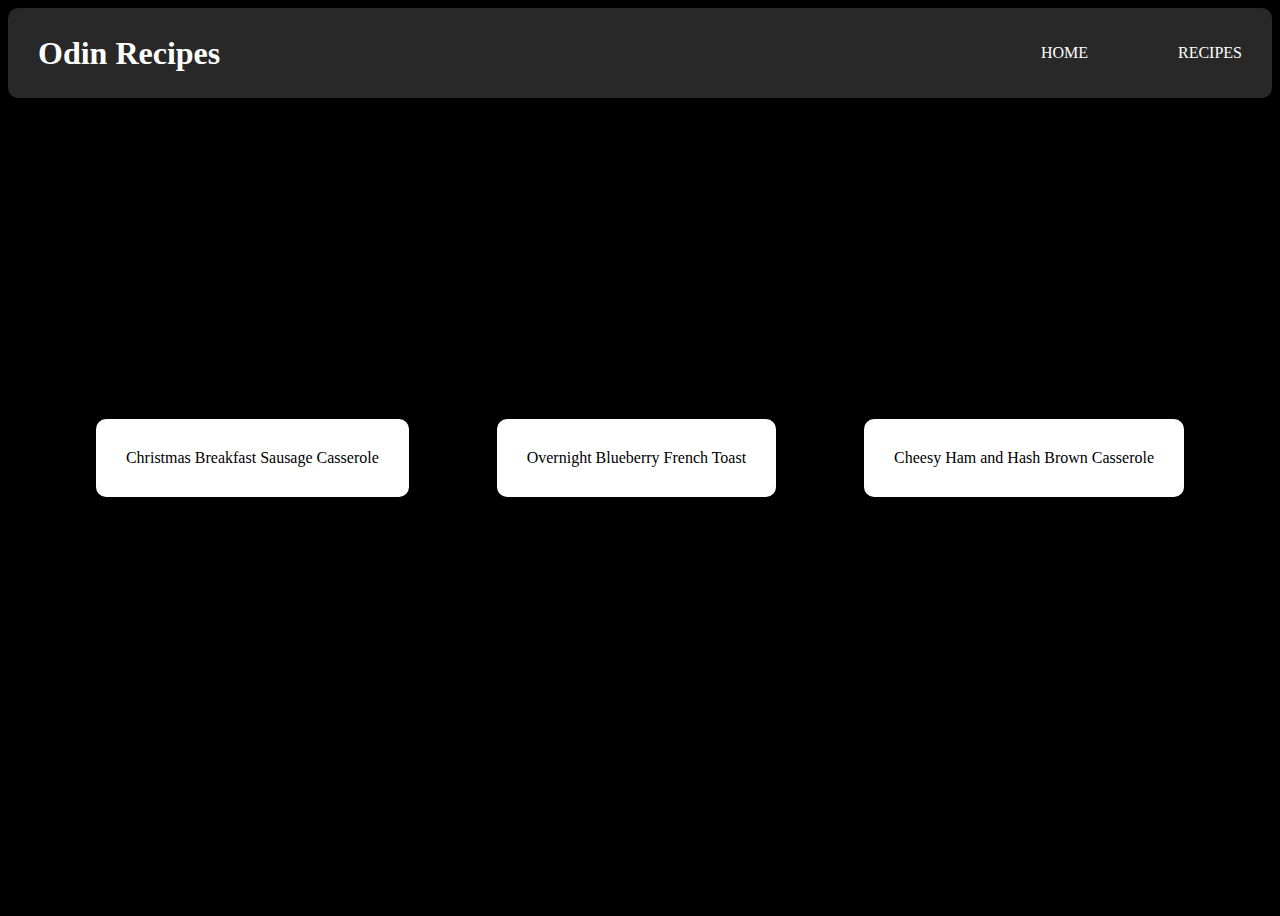
<file: index.html>
<!DOCTYPE html>

<html lang="en">
    <head>
        <meta charset="UTF-8">
        <title>Home Page</title>
        <link rel="stylesheet" href="styles/style.css">
    </head>

    <body>
        <nav>
            <h1 class="homeHeader">Odin Recipes</h1>
            <div class="home">HOME</div>
            <div class="recipe">RECIPES</div>
        </nav>
        <div class="recipes">
            <a href="recipes/christmas-breakfast-sausage-casserole.html" class="recipeLink">Christmas Breakfast Sausage Casserole</a>
            <a href="recipes/overnight-blueberry-frenchtoast.html" class="recipeLink">Overnight Blueberry French Toast</a>
            <a href="recipes/cheesy-ham-and-hash-brown-casserole.html" class="recipeLink">Cheesy Ham and Hash Brown Casserole</a>
        </div>
    </body>
</html>
</file>
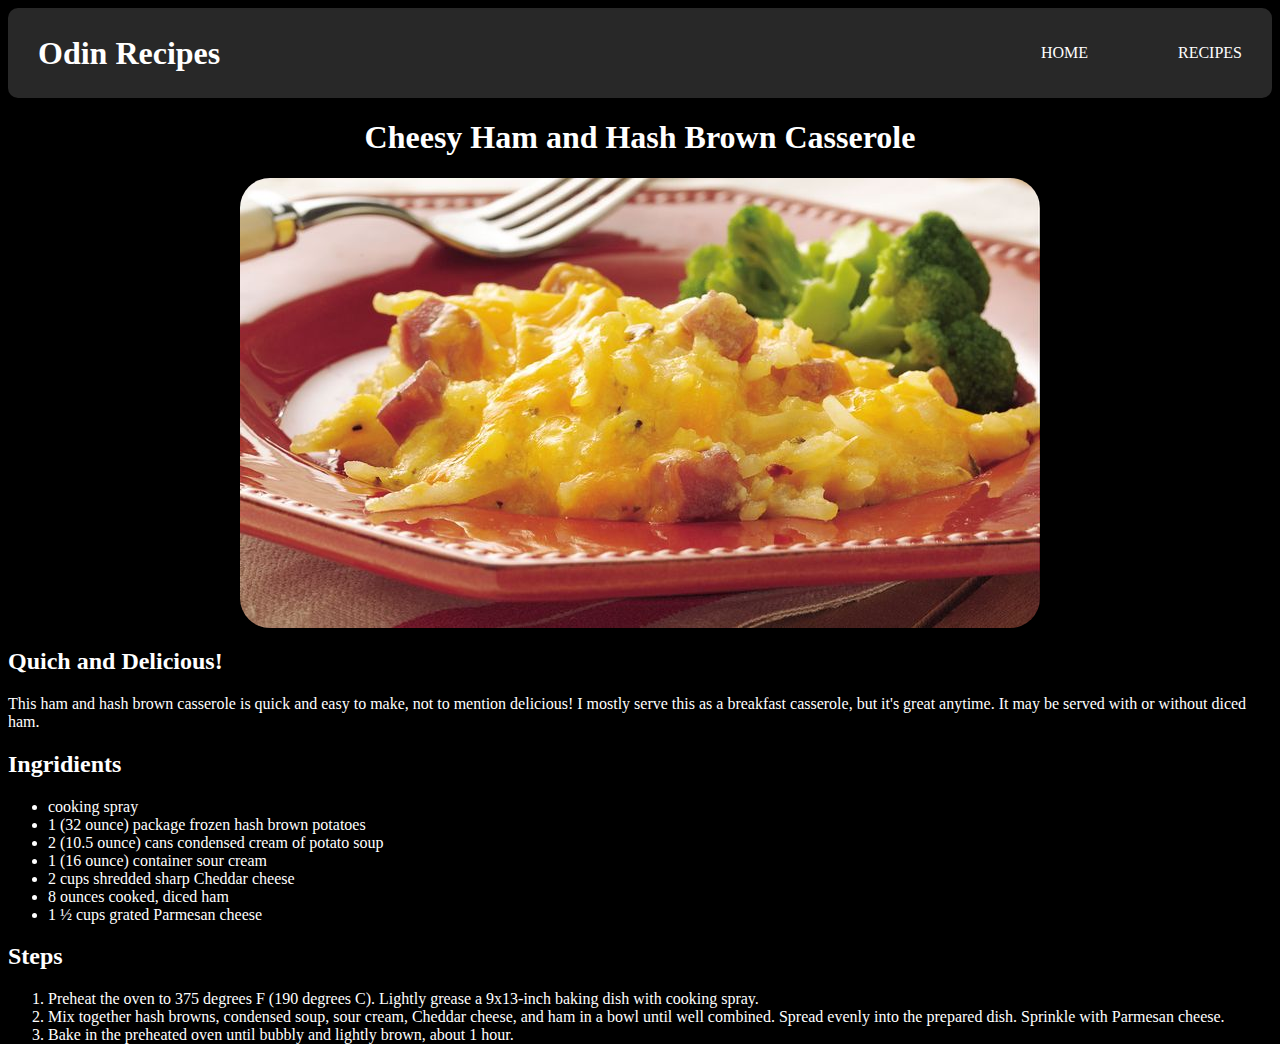
<file: recipes/cheesy-ham-and-hash-brown-casserole.html>
<!DOCTYPE html>

<html lang="en">
    <head>
        <meta charset="UTF-8">
        <title>Cheesy Ham and Hash Brown Casserole</title>
        <link rel="stylesheet" href="../styles/style.css">
    </head>

    <body class="texts">
        <nav>
            <h1 class="homeHeader">Odin Recipes</h1>
            <div class="home">HOME</div>
            <div class="recipe">RECIPES</div>
        </nav>

        <h1>Cheesy Ham and Hash Brown Casserole</h1>
        <img src="../images/cheesy-ham-and-hashbrown-casserole.jpg" alt="cheesy ham and hashbrown casserole">

        <h2>Quich and Delicious!</h2>
        <p>
            This ham and hash brown casserole is quick and easy to make, not to mention delicious! I mostly serve this as a breakfast casserole, but it's great anytime. It may be served with or without diced ham.
        </p>

        <h2>Ingridients</h2>
        <ul>
            <li>cooking spray</li>
            <li>1 (32 ounce) package frozen hash brown potatoes</li>
            <li>2 (10.5 ounce) cans condensed cream of potato soup</li>
            <li>1 (16 ounce) container sour cream</li>
            <li>2 cups shredded sharp Cheddar cheese</li>
            <li>8 ounces cooked, diced ham</li>
            <li>1 ½ cups grated Parmesan cheese</li>
        </ul>

        <h2>Steps</h2>
        <ol>
            <li>Preheat the oven to 375 degrees F (190 degrees C). Lightly grease a 9x13-inch baking dish with cooking spray.</li>
            <li>Mix together hash browns, condensed soup, sour cream, Cheddar cheese, and ham in a bowl until well combined. Spread evenly into the prepared dish. Sprinkle with Parmesan cheese.</li>
            <li>Bake in the preheated oven until bubbly and lightly brown, about 1 hour.</li>
        </ol>
    </body>
</html>
</file>
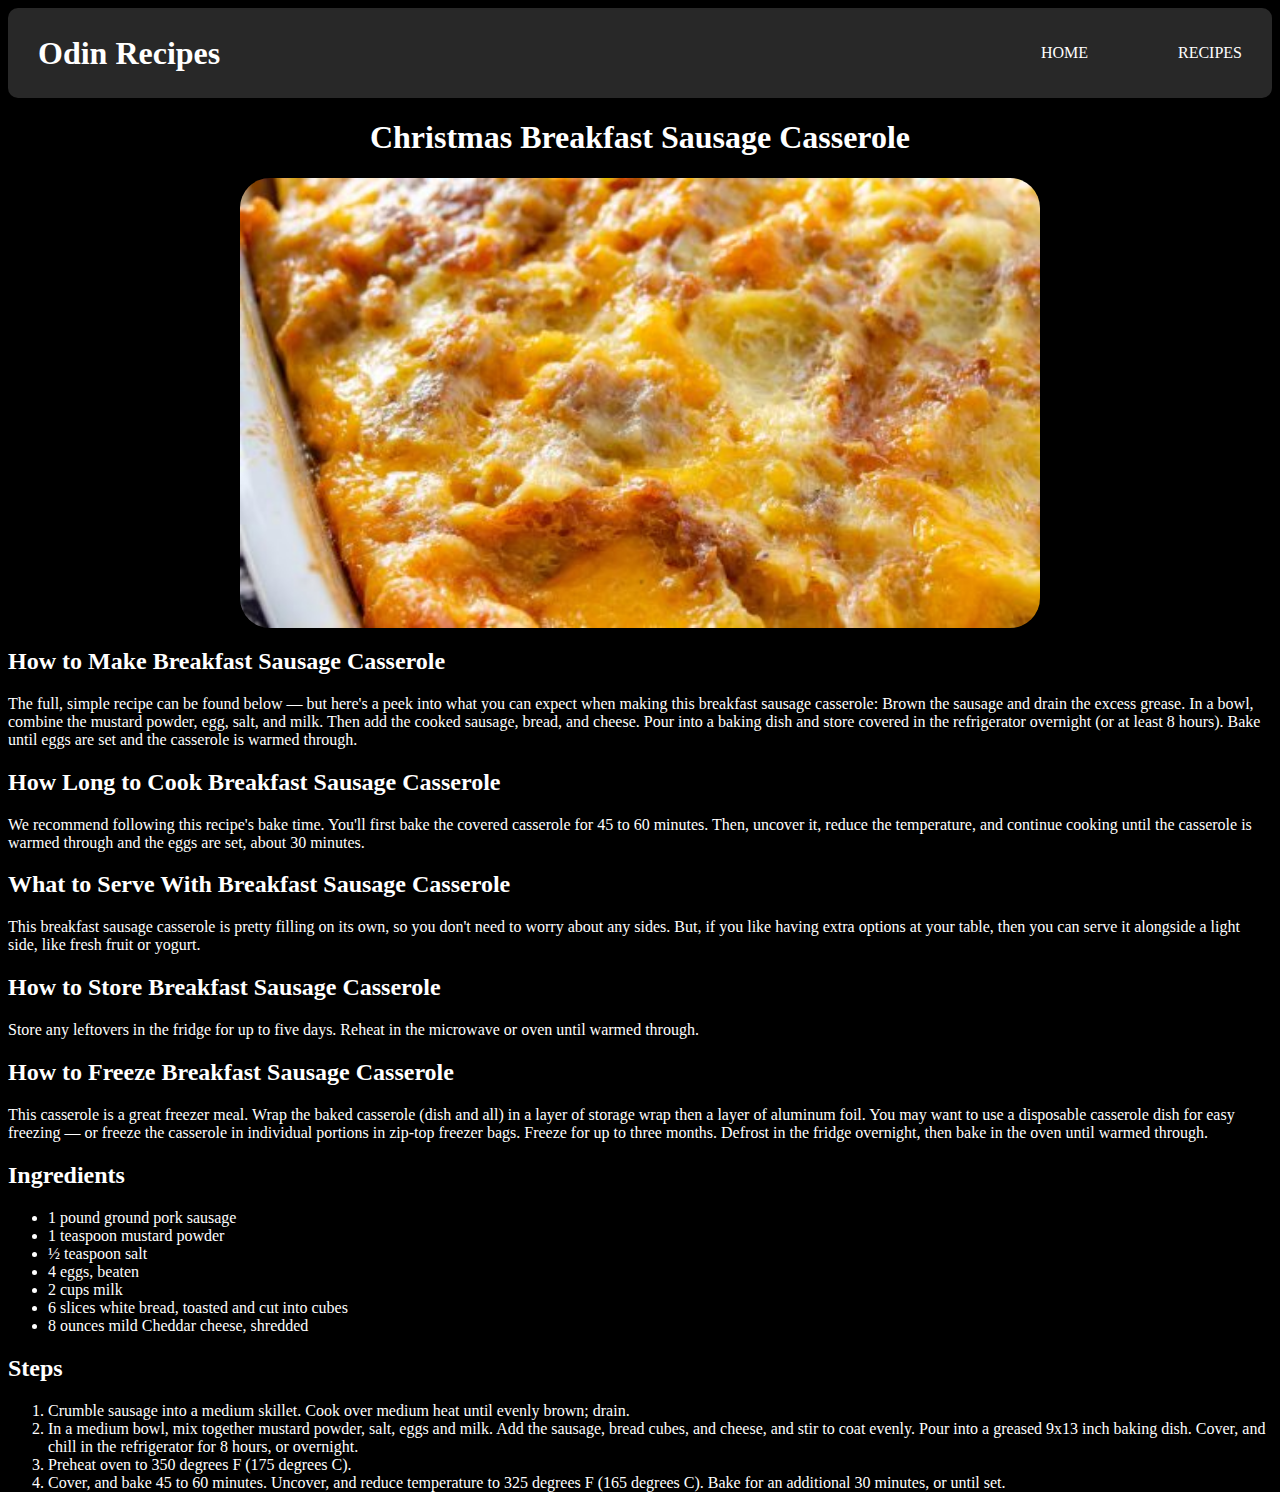
<file: recipes/christmas-breakfast-sausage-casserole.html>
<!DOCTYPE html>

<html lang="en">
    <head>
        <meta charset="UTF-8">
        <title>Christmas Breakfast Sausage Casserole</title>
        <link rel="stylesheet" href="../styles/style.css">
    </head>

    <body class="texts">
        <nav>
            <h1 class="homeHeader">Odin Recipes</h1>
            <div class="home">HOME</div>
            <div class="recipe">RECIPES</div>
        </nav>

        <h1>Christmas Breakfast Sausage Casserole</h1>
        <img src="../images/christmas-breakfast-sausage-casserole.jpg" alt="christmas breakfast sausage casserole">

        <h2>How to Make Breakfast Sausage Casserole</h2>
        <p>
            The full, simple recipe can be found below — but here's a peek into what you can expect when making this breakfast sausage casserole:

Brown the sausage and drain the excess grease. In a bowl, combine the mustard powder, egg, salt, and milk. Then add the cooked sausage, bread, and cheese. Pour into a baking dish and store covered in the refrigerator overnight (or at least 8 hours). Bake until eggs are set and the casserole is warmed through.
        </p>

        <h2>How Long to Cook Breakfast Sausage Casserole</h2>
        <P>
            We recommend following this recipe's bake time. You'll first bake the covered casserole for 45 to 60 minutes. Then, uncover it, reduce the temperature, and continue cooking until the casserole is warmed through and the eggs are set, about 30 minutes.
        </P>

        <h2>What to Serve With Breakfast Sausage Casserole</h2>
        <p>
            This breakfast sausage casserole is pretty filling on its own, so you don't need to worry about any sides. But, if you like having extra options at your table, then you can serve it alongside a light side, like fresh fruit or yogurt.
        </p>

        <h2>How to Store Breakfast Sausage Casserole</h2>
        <p>
            Store any leftovers in the fridge for up to five days. Reheat in the microwave or oven until warmed through.
        </p>

        <h2>How to Freeze Breakfast Sausage Casserole</h2>
        <p>
            This casserole is a great freezer meal. Wrap the baked casserole (dish and all) in a layer of storage wrap then a layer of aluminum foil. You may want to use a disposable casserole dish for easy freezing — or freeze the casserole in individual portions in zip-top freezer bags.

Freeze for up to three months. Defrost in the fridge overnight, then bake in the oven until warmed through.
        </p>

        <h2>Ingredients</h2>
        <ul>
            <li>1 pound ground pork sausage</li>
            <li>1 teaspoon mustard powder</li>
            <li>½ teaspoon salt</li>
            <li>4 eggs, beaten</li>
            <li>2 cups milk</li>
            <li>6 slices white bread, toasted and cut into cubes</li>
            <li>8 ounces mild Cheddar cheese, shredded</li>
        </ul>

        <h2>Steps</h2>
        <ol>
            <li>Crumble sausage into a medium skillet. Cook over medium heat until evenly brown; drain.</li>
            <li>In a medium bowl, mix together mustard powder, salt, eggs and milk. Add the sausage, bread cubes, and cheese, and stir to coat evenly. Pour into a greased 9x13 inch baking dish. Cover, and chill in the refrigerator for 8 hours, or overnight.</li>
            <li>Preheat oven to 350 degrees F (175 degrees C).</li>
            <li>Cover, and bake 45 to 60 minutes. Uncover, and reduce temperature to 325 degrees F (165 degrees C). Bake for an additional 30 minutes, or until set.</li>
        </ol>
    </body>
</html>
</file>
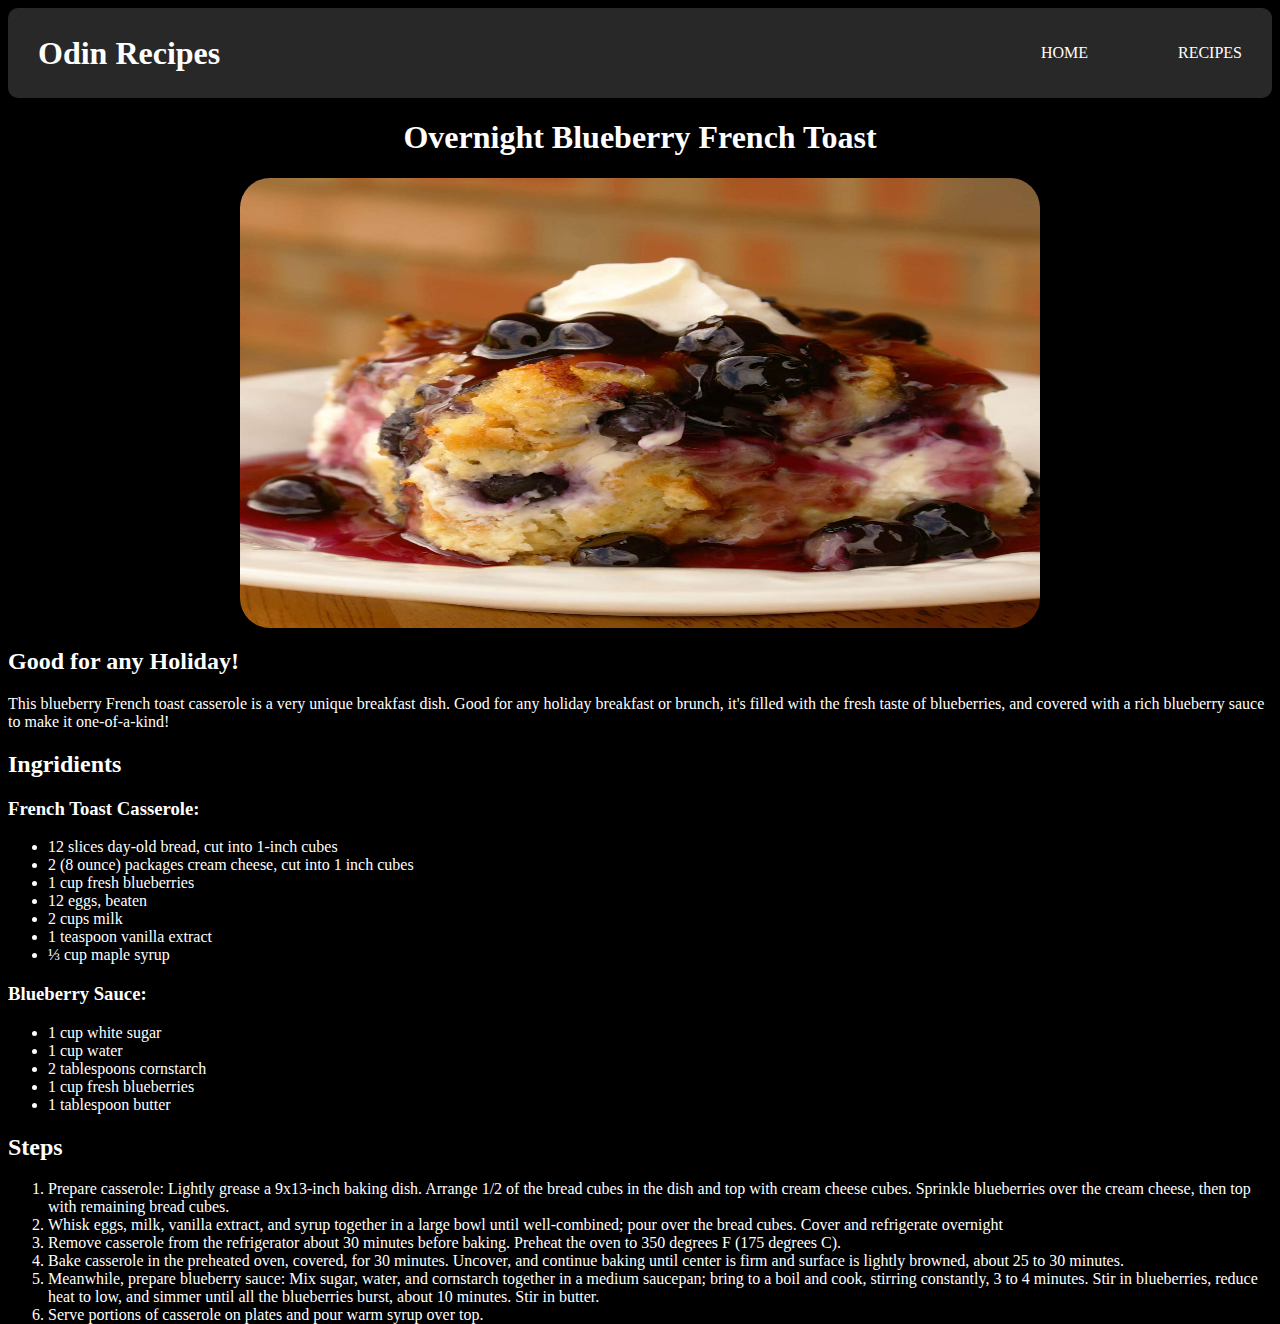
<file: recipes/overnight-blueberry-frenchtoast.html>
<!DOCTYPE html>

<html lang="en">
    <head>
        <meta charset="UTF-8">
        <title>Overnight Blueberry French Toast</title>
        <link rel="stylesheet" href="../styles/style.css">
    </head>

    <body class="texts">
        <nav>
            <h1 class="homeHeader">Odin Recipes</h1>
            <div class="home">HOME</div>
            <div class="recipe">RECIPES</div>
        </nav>

        <h1>Overnight Blueberry French Toast</h1>
        <img src="../images/overnight-blueberry-french-toast.jpg" alt="overnight blueberry french toast">

        <h2>Good for any Holiday!</h2>
        <p>
            This blueberry French toast casserole is a very unique breakfast dish. Good for any holiday breakfast or brunch, it's filled with the fresh taste of blueberries, and covered with a rich blueberry sauce to make it one-of-a-kind!
        </p>

        <h2>Ingridients</h2>
        <h3>French Toast Casserole:</h3>
        <ul>
            <li>12 slices day-old bread, cut into 1-inch cubes</li>
            <li>2 (8 ounce) packages cream cheese, cut into 1 inch cubes</li>
            <li>1 cup fresh blueberries</li>
            <li>12 eggs, beaten</li>
            <li>2 cups milk</li>
            <li>1 teaspoon vanilla extract</li>
            <li>⅓ cup maple syrup</li>
        </ul>
        <h3>Blueberry Sauce:</h3>
        <ul>
            <li>1 cup white sugar</li>
            <li>1 cup water</li>
            <li>2 tablespoons cornstarch</li>
            <li>1 cup fresh blueberries</li>
            <li>1 tablespoon butter</li>
        </ul>

        <h2>Steps</h2>
        <ol>
            <li>Prepare casserole: Lightly grease a 9x13-inch baking dish. Arrange 1/2 of the bread cubes in the dish and top with cream cheese cubes. Sprinkle blueberries over the cream cheese, then top with remaining bread cubes.</li>
            <li>Whisk eggs, milk, vanilla extract, and syrup together in a large bowl until well-combined; pour over the bread cubes. Cover and refrigerate overnight</li>
            <li>Remove casserole from the refrigerator about 30 minutes before baking. Preheat the oven to 350 degrees F (175 degrees C).</li>
            <li>Bake casserole in the preheated oven, covered, for 30 minutes. Uncover, and continue baking until center is firm and surface is lightly browned, about 25 to 30 minutes.</li>
            <li>Meanwhile, prepare blueberry sauce: Mix sugar, water, and cornstarch together in a medium saucepan; bring to a boil and cook, stirring constantly, 3 to 4 minutes. Stir in blueberries, reduce heat to low, and simmer until all the blueberries burst, about 10 minutes. Stir in butter.</li>
            <li>Serve portions of casserole on plates and pour warm syrup over top.</li>
        </ol>
    </body>
</html>
</file>
<file: styles/style.css>
/* This is a CSS file */

body {
    background-color: black;
    height: 100vh;
}

nav {
    display: flex;
    background-color: rgb(40, 40, 40);
    height: 70px;
    border-radius: 10px;
    color: white;
    font-family: 'Times New Roman', Times, serif;
    justify-content: flex-end;
    align-items: center;
    padding: 10px;
    gap: 50px;
}

h1{
    text-align: center;
}

.homeHeader {
    display: flex;
    flex: 1;
    margin-right: auto;
    padding: 20px;
}

nav div {
    display: flex;
    flex-shrink: 1;
    padding: 20px;
}

.recipes {
    display: flex;
    flex-wrap: wrap;
    height: 80%;
    justify-content: space-evenly;
    align-items: center;
}

a {
    text-decoration: none;
}

.recipes .recipeLink {
    display: inline-block;
    background-color: white;
    color: black;
    padding: 30px;
    border-radius: 10px;
}
.recipeLink:hover {
    padding: 50px;
}

.texts {
    color: white;
}

img {
    display: block;
    width: 800px;
    height: 450px;
    border-radius: 30px;
    margin: auto;
}
</file>
